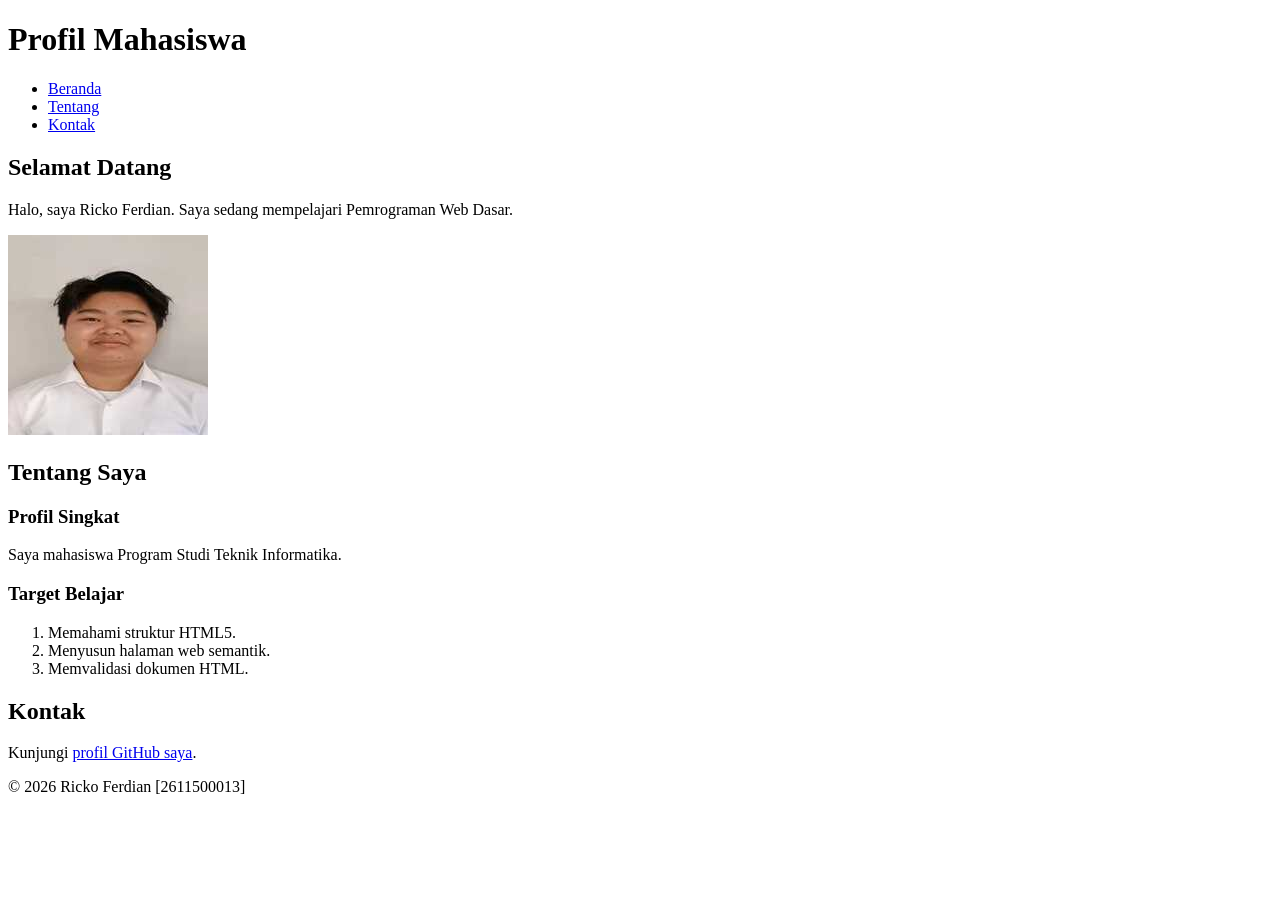
<file: pertemuan-02/index.html>
<!DOCTYPE html>
<html lang="id">
<head>
<meta charset="UTF-8">
<meta name="viewport" content="width=device-width, initial-scale=1.0">
<title>Profil Mahasiswa</title>
</head>
<body>
<header>
<h1>Profil Mahasiswa</h1>
<nav>
<ul>
<li><a href="#home">Beranda</a></li>
<li><a href="#about">Tentang</a></li>
<li><a href="#contact">Kontak</a></li>
</ul>
</nav>
</header>
<main>
<section id="home">
<h2>Selamat Datang</h2>
<p>Halo, saya Ricko Ferdian. Saya sedang mempelajari Pemrograman Web Dasar.</p>
<img src="img/foto-profil.jpg" alt="foto profil Nama Mahasiswa">
</section>
<section id="about">
<h2>Tentang Saya</h2>
<article>
<h3>Profil Singkat</h3>
<p>Saya mahasiswa Program Studi Teknik Informatika.</p>
<h3>Target Belajar</h3>
<ol>
<li>Memahami struktur HTML5.</li>
<li>Menyusun halaman web semantik.</li>
<li>Memvalidasi dokumen HTML.</li>
</ol>
</article>
</section>
<section id="contact">
    <h2>Kontak</h2>
<p>Kunjungi <a href="https://github.com/2611500013-hub">profil GitHub saya</a>.</p>
</section>
</main>
<footer>
<p>&copy; 2026 Ricko Ferdian [2611500013]</p>
</footer>
</body>
</html>
</file>
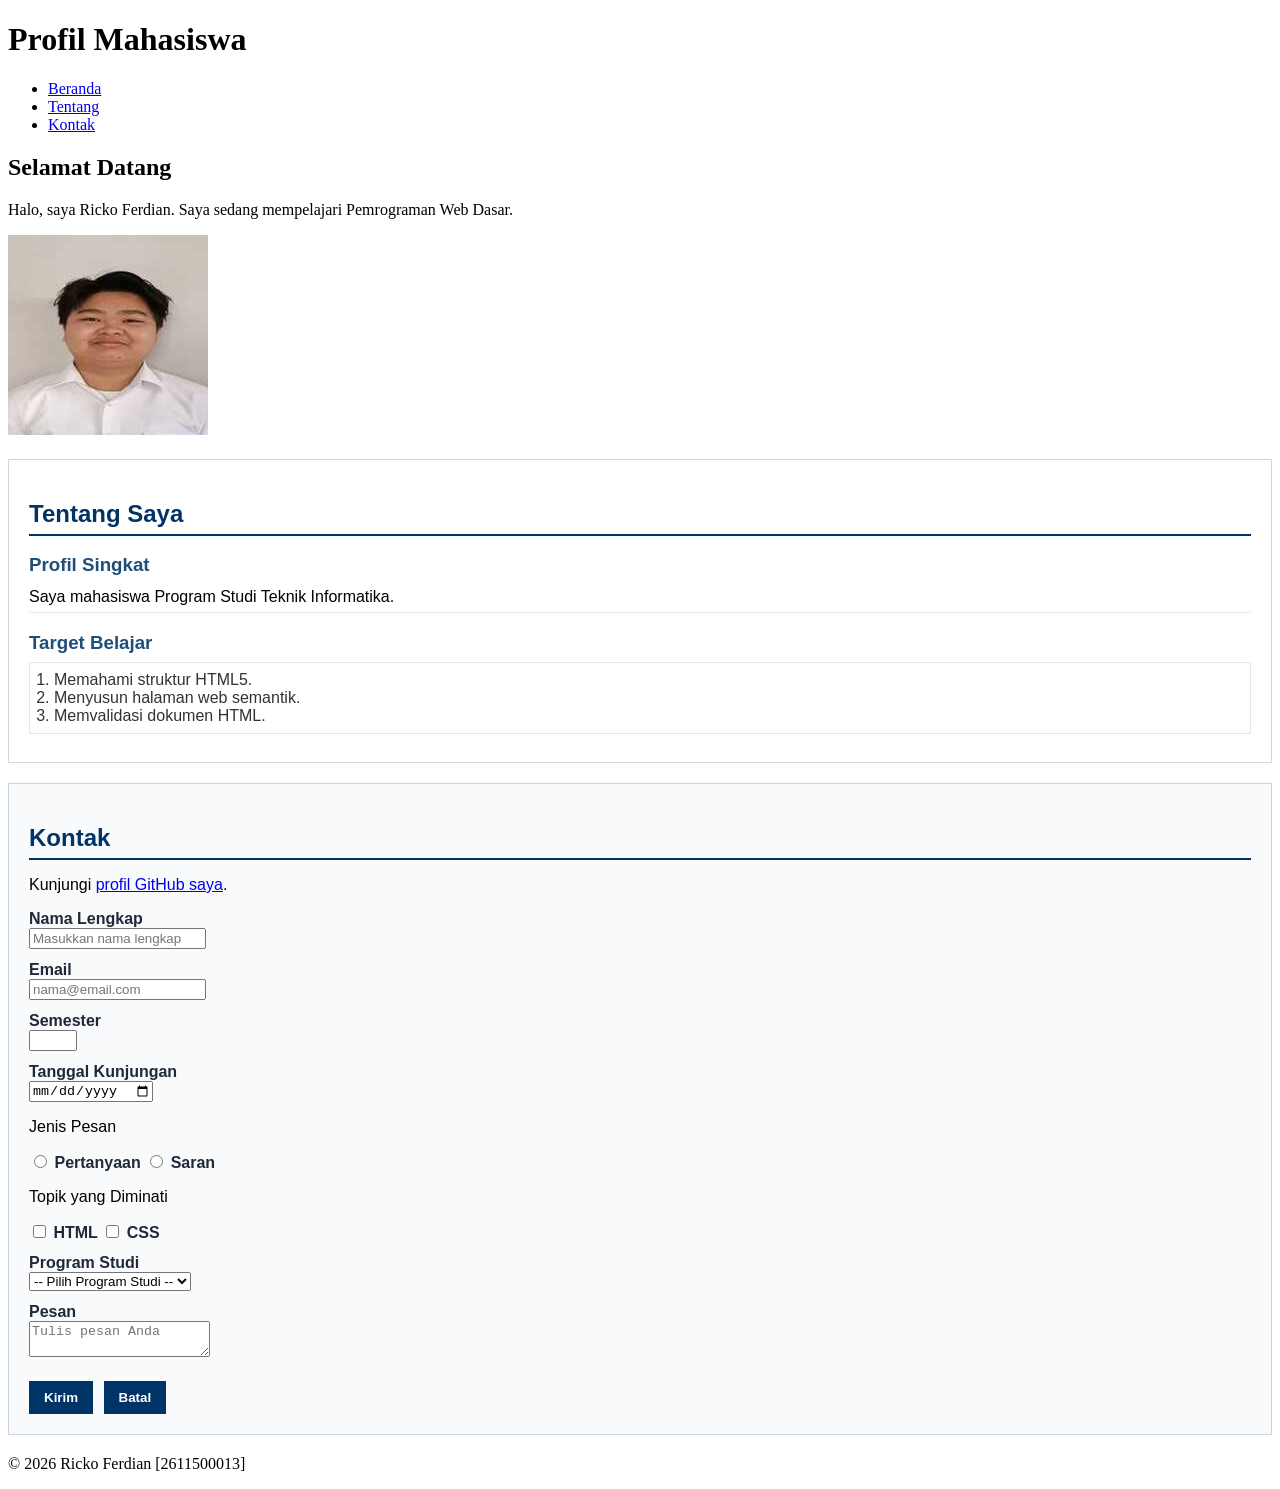
<file: pertemuan-03/index.html>
<!DOCTYPE html>
<html lang="id">
<head>
<meta charset="UTF-8">
<meta name="viewport" content="width=device-width, initial-scale=1.0">
<title>Profil Mahasiswa</title>
 <style>
        #about {
            background-color: #ffffff;
            border: 1px solid #d0d7de;
            padding: 20px;
            margin: 20px 0;
            font-family: Arial, sans-serif;
        }

        #about h2 {
            color: #003366;
            border-bottom: 2px solid #003366;
            padding-bottom: 6px;
            margin-bottom: 16px;
        }

        #about h3 {
            color: #1f4e78;
            margin-bottom: 6px;
        }

        #about p {
            margin: 6px 0;
            padding: 6px 0;
            border-bottom: 1px solid #e6e6e6;
        }

        #about ol {
            color: #333333;
            margin: 8px 0;
            padding: 8px 24px;
            border: 1px solid #e6e6e6;
        }

        #contact {
            background-color: #f8fafc;
            border: 1px solid #cbd5e1;
            padding: 20px;
            margin: 20px 0;
            font-family: Arial, sans-serif;
        }

        #contact h2 {
            color: #003366;
            border-bottom: 2px solid #003366;
            padding-bottom: 6px;
            margin-bottom: 16px;
        }

        .form-group {
            margin: 12px 0;
        }

        #contact label {
            color: #1f2937;
            font-weight: bold;
        }

        .input-form {
            background-color: #ffffff;
            color: #111827;
            font-family: Arial, sans-serif;
            font-size: 16px;
            padding: 8px;
            margin: 4px 0;
            border: 1px solid #94a3b8;
        }

        #contact button {
            background-color: #003366;
            color: #ffffff;
            font-weight: bold;
            padding: 8px 14px;
            margin: 8px 6px 0 0;
            border: 1px solid #003366;
        }
    </style>
</head>
<body>
<header>
<h1>Profil Mahasiswa</h1>
<nav>
<ul>
<li><a href="#home">Beranda</a></li>
<li><a href="#about">Tentang</a></li>
<li><a href="#contact">Kontak</a></li>
</ul>
</nav>
</header>
<main>
<section id="home">
<h2>Selamat Datang</h2>
<p>Halo, saya Ricko Ferdian. Saya sedang mempelajari Pemrograman Web Dasar.</p>
<img src="img/foto-profil.jpg" alt="foto profil Nama Mahasiswa">
</section>
<section id="about">
<h2>Tentang Saya</h2>
<article>
<h3>Profil Singkat</h3>
<p>Saya mahasiswa Program Studi Teknik Informatika.</p>
<h3>Target Belajar</h3>
<ol>
<li>Memahami struktur HTML5.</li>
<li>Menyusun halaman web semantik.</li>
<li>Memvalidasi dokumen HTML.</li>
</ol>
</article>
</section>
<section id="contact">
    <h2>Kontak</h2>
    <p>Kunjungi <a href="https://github.com/2611500013-hub">profil GitHub saya</a>.</p>

    <form action="index.html" method="get">

        <div class="form-group">
            <label for="nama">Nama Lengkap</label><br>
            <input
                type="text"
                id="nama"
                name="nama"
                placeholder="Masukkan nama lengkap"
                minlength="3"
                maxlength="50"
                required
            >
        </div>

        <div class="form-group">
            <label for="email">Email</label><br>
            <input
                type="email"
                id="email"
                name="email"
                placeholder="nama@email.com"
                required
            >
        </div>

        <div class="form-group">
            <label for="semester">Semester</label><br>
            <input
                type="number"
                id="semester"
                name="semester"
                min="1"
                max="14"
                required
            >
        </div>

        <div class="form-group">
            <label for="tanggal">Tanggal Kunjungan</label><br>
            <input
                type="date"
                id="tanggal"
                name="tanggal"
                required
            >
        </div>

        <div class="form-group">
            <p>Jenis Pesan</p>

            <input
                type="radio"
                id="pertanyaan"
                name="jenis_pesan"
                value="pertanyaan"
                required
            >
            <label for="pertanyaan">Pertanyaan</label>

            <input
                type="radio"
                id="saran"
                name="jenis_pesan"
                value="saran"
            >
            <label for="saran">Saran</label>
        </div>

        <div class="form-group">
            <p>Topik yang Diminati</p>

            <input
                type="checkbox"
                id="minat-html"
                name="minat"
                value="HTML"
            >
            <label for="minat-html">HTML</label>

            <input
                type="checkbox"
                id="minat-css"
                name="minat"
                value="CSS"
            >
            <label for="minat-css">CSS</label>
        </div>

        <div class="form-group">
            <label for="prodi">Program Studi</label><br>

            <select id="prodi" name="prodi" required>
                <option value="">-- Pilih Program Studi --</option>
                <option value="SI">Sistem Informasi</option>
                <option value="TI">Teknik Informatika</option>
            </select>
        </div>

        <div class="form-group">
            <label for="pesan">Pesan</label><br>

            <textarea
                id="pesan"
                name="pesan"
                maxlength="300"
                placeholder="Tulis pesan Anda"
                required
            ></textarea>
        </div>

        <button type="submit">Kirim</button>
        <button type="reset">Batal</button>

    </form>
</section>
</main>
<footer>
<p>&copy; 2026 Ricko Ferdian [2611500013]</p>
</footer>
</body>
</html>
</file>
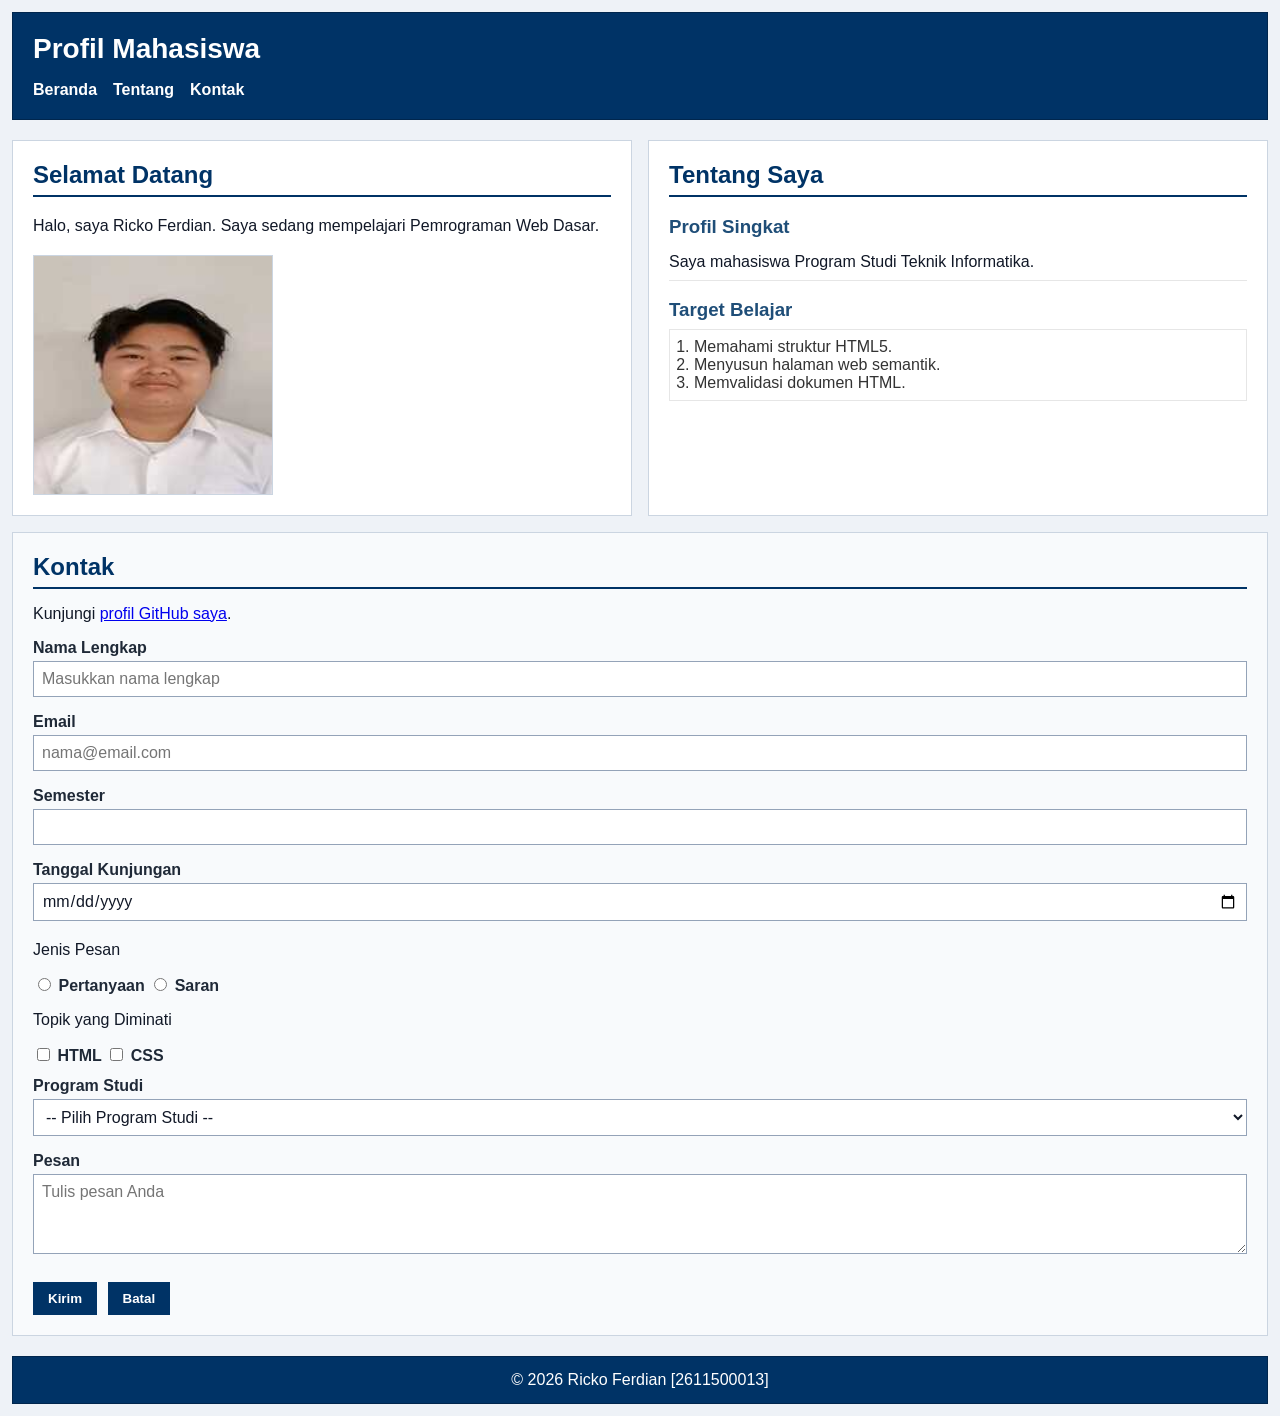
<file: pertemuan-04/index.html>
<!DOCTYPE html>
<html lang="id">
<head>
<meta charset="UTF-8">
<meta name="viewport" content="width=device-width, initial-scale=1.0" />
<title>Profil Mahasiswa</title>
<link rel="stylesheet" href="style.css">
</head>
<body>
<header>
<h1>Profil Mahasiswa</h1>
<nav>
<ul>
<li><a href="#home">Beranda</a></li>
<li><a href="#about">Tentang</a></li>
<li><a href="#contact">Kontak</a></li>
</ul>
</nav>
</header>
<main>
<section id="home">
<h2>Selamat Datang</h2>
<p>Halo, saya Ricko Ferdian. Saya sedang mempelajari Pemrograman Web Dasar.</p>
<img src="img/foto-profil.jpg" alt="foto profil Nama Mahasiswa">
</section>
<section id="about">
<h2>Tentang Saya</h2>
<article>
<h3>Profil Singkat</h3>
<p>Saya mahasiswa Program Studi Teknik Informatika.</p>
<h3>Target Belajar</h3>
<ol>
<li>Memahami struktur HTML5.</li>
<li>Menyusun halaman web semantik.</li>
<li>Memvalidasi dokumen HTML.</li>
</ol>
</article>
</section>
<section id="contact">
    <h2>Kontak</h2>
    <p>Kunjungi <a href="https://github.com/2611500013-hub">profil GitHub saya</a>.</p>

    <form action="index.html" method="get">

        <div class="form-group">
            <label for="nama">Nama Lengkap</label><br>
            <input
                type="text"
                class="input-form"
                id="nama"
                name="nama"
                placeholder="Masukkan nama lengkap"
                minlength="3"
                maxlength="50"
                required
            >
        </div>

        <div class="form-group">
            <label for="email">Email</label><br>
            <input
                type="email"
                class="input-form"
                id="email"
                name="email"
                placeholder="nama@email.com"
                required
            >
        </div>

        <div class="form-group">
            <label for="semester">Semester</label><br>
            <input
                type="number"
                class="input-form"
                id="semester"
                name="semester"
                min="1"
                max="14"
                required
            >
        </div>

        <div class="form-group">
            <label for="tanggal">Tanggal Kunjungan</label><br>
            <input
                type="date"
                class="input-form"
                id="tanggal"
                name="tanggal"
                required
            >
        </div>

        <div class="form-group">
            <p>Jenis Pesan</p>

            <input
                type="radio"
                id="pertanyaan"
                name="jenis_pesan"
                value="pertanyaan"
                required
            >
            <label for="pertanyaan">Pertanyaan</label>

            <input
                type="radio"
                id="saran"
                name="jenis_pesan"
                value="saran"
            >
            <label for="saran">Saran</label>
        </div>

        <div class="form-group">
            <p>Topik yang Diminati</p>

            <input
                type="checkbox"
                id="minat-html"
                name="minat"
                value="HTML"
            >
            <label for="minat-html">HTML</label>

            <input
                type="checkbox"
                id="minat-css"
                name="minat"
                value="CSS"
            >
            <label for="minat-css">CSS</label>
        </div>

        <div class="form-group">
            <label for="prodi">Program Studi</label><br>

            <select class="input-form" id="prodi" name="prodi" required>
                <option value="">-- Pilih Program Studi --</option>
                <option value="SI">Sistem Informasi</option>
                <option value="TI">Teknik Informatika</option>
            </select>
        </div>

        <div class="form-group">
            <label for="pesan">Pesan</label><br>

            <textarea
                class="input-form"
                id="pesan"
                name="pesan"
                maxlength="300"
                placeholder="Tulis pesan Anda"
                required
            ></textarea>
        </div>

        <button type="submit">Kirim</button>
        <button type="reset">Batal</button>

    </form>
</section>
</main>
<footer>
<p>&copy; 2026 Ricko Ferdian [2611500013]</p>
</footer>
</body>
</html>
</file>
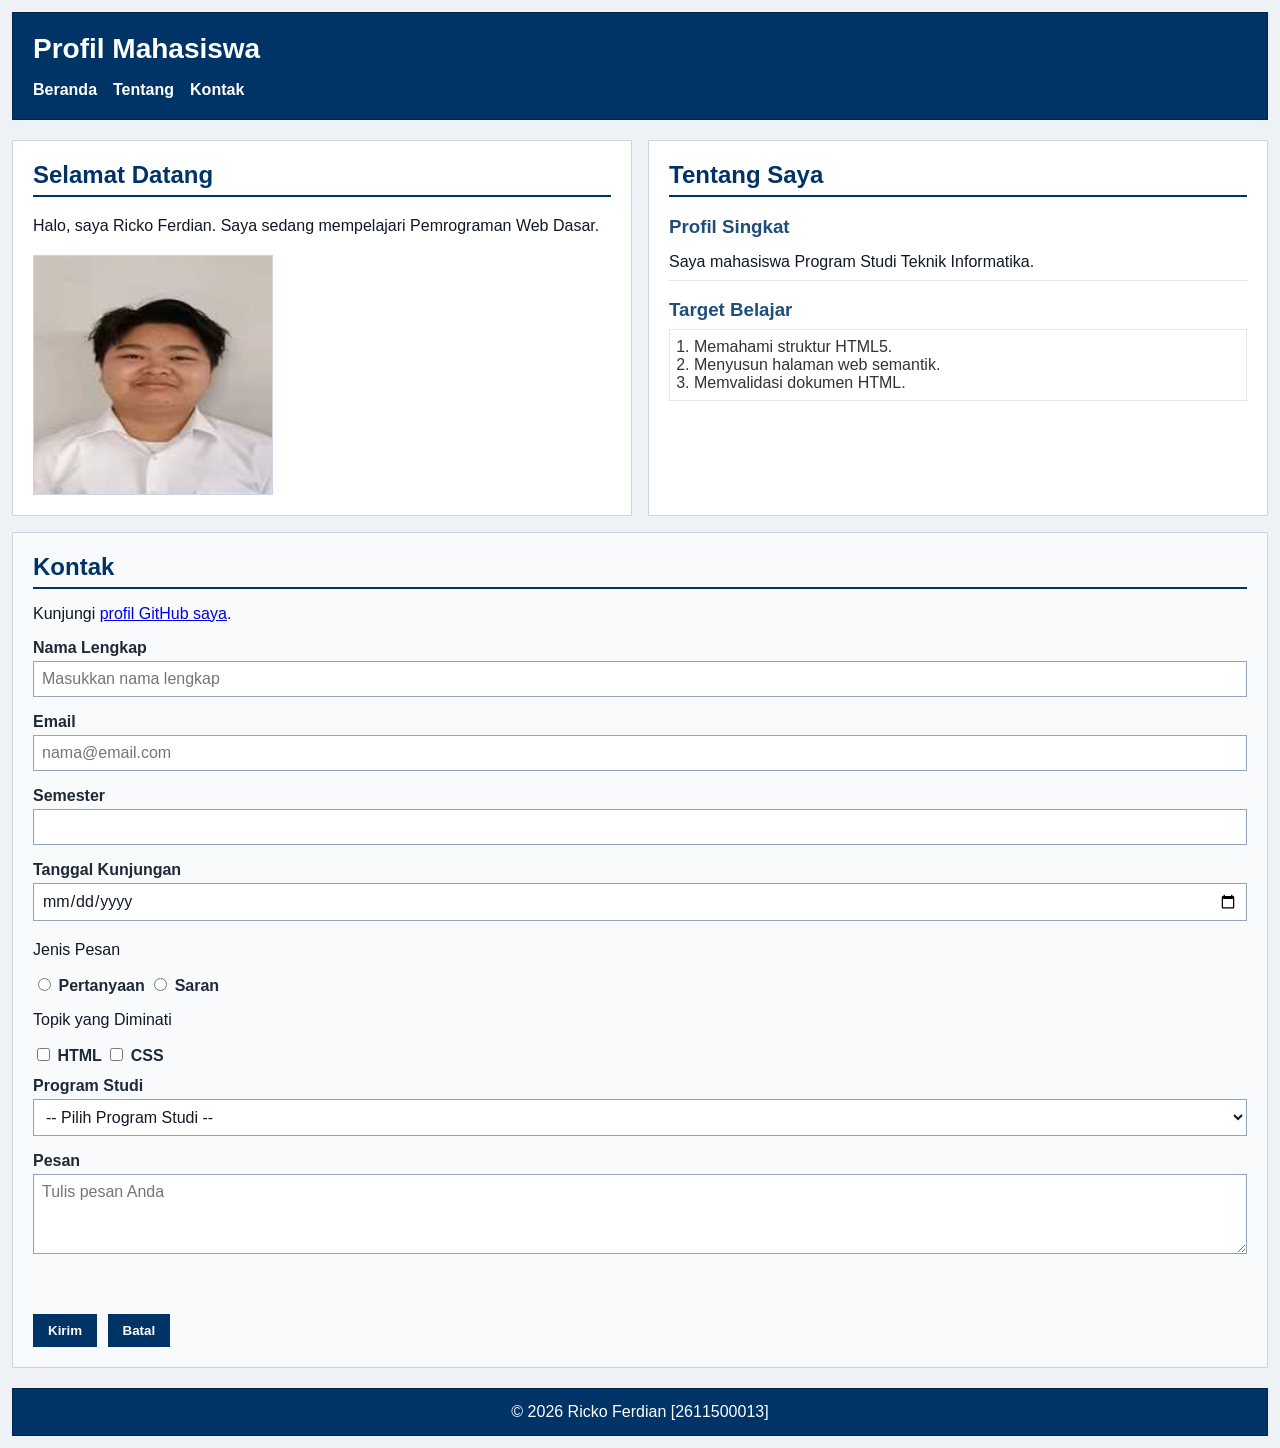
<file: pertemuan-05/index.html>
<!DOCTYPE html>
<html lang="id">
<head>
<meta charset="UTF-8">
<meta name="viewport" content="width=device-width, initial-scale=1.0" />
<title>Profil Mahasiswa</title>
<link rel="stylesheet" href="style.css">
</head>
<body>
<header>
<h1>Profil Mahasiswa</h1>
<nav>
<button
 class="nav-toggle"
 id="navToggle"
 type="button"
 aria-label="Buka navigasi"
 aria-controls="navMenu"
 aria-expanded="false"
>
 &#9776;
</button>
<ul id="navMenu">
<li><a href="#home">Beranda</a></li>
<li><a href="#about">Tentang</a></li>
<li><a href="#contact">Kontak</a></li>
</ul>
</nav>
</header>
<main>
<section id="home">
<h2>Selamat Datang</h2>
<p>Halo, saya Ricko Ferdian. Saya sedang mempelajari Pemrograman Web Dasar.</p>
<img src="img/foto-profil.jpg" alt="foto profil Nama Mahasiswa">
</section>
<section id="about">
<h2>Tentang Saya</h2>
<article>
<h3>Profil Singkat</h3>
<p>Saya mahasiswa Program Studi Teknik Informatika.</p>
<h3>Target Belajar</h3>
<ol>
<li>Memahami struktur HTML5.</li>
<li>Menyusun halaman web semantik.</li>
<li>Memvalidasi dokumen HTML.</li>
</ol>
</article>
</section>
<section id="contact">
    <h2>Kontak</h2>
    <p>Kunjungi <a href="https://github.com/2611500013-hub">profil GitHub saya</a>.</p>

    <form id="contactForm" action="index.html" method="get" novalidate>

        <div class="form-group">
            <label for="nama">Nama Lengkap</label><br>
            <input
                type="text"
                class="input-form"
                id="nama"
                name="nama"
                placeholder="Masukkan nama lengkap"
                minlength="3"
                maxlength="50"
                required
            >
        </div>

        <div class="form-group">
            <label for="email">Email</label><br>
            <input
                type="email"
                class="input-form"
                id="email"
                name="email"
                placeholder="nama@email.com"
                required
            >
        </div>

        <div class="form-group">
            <label for="semester">Semester</label><br>
            <input
                type="number"
                class="input-form"
                id="semester"
                name="semester"
                min="1"
                max="14"
                required
            >
        </div>

        <div class="form-group">
            <label for="tanggal">Tanggal Kunjungan</label><br>
            <input
                type="date"
                class="input-form"
                id="tanggal"
                name="tanggal"
                required
            >
        </div>

        <div class="form-group">
            <p>Jenis Pesan</p>

            <input
                type="radio"
                id="pertanyaan"
                name="jenis_pesan"
                value="pertanyaan"
                required
            >
            <label for="pertanyaan">Pertanyaan</label>

            <input
                type="radio"
                id="saran"
                name="jenis_pesan"
                value="saran"
            >
            <label for="saran">Saran</label>
        </div>

        <div class="form-group">
            <p>Topik yang Diminati</p>

            <input
                type="checkbox"
                id="minat-html"
                name="minat"
                value="HTML"
            >
            <label for="minat-html">HTML</label>

            <input
                type="checkbox"
                id="minat-css"
                name="minat"
                value="CSS"
            >
            <label for="minat-css">CSS</label>
        </div>

        <div class="form-group">
            <label for="prodi">Program Studi</label><br>

            <select class="input-form" id="prodi" name="prodi" required>
                <option value="">-- Pilih Program Studi --</option>
                <option value="SI">Sistem Informasi</option>
                <option value="TI">Teknik Informatika</option>
            </select>
        </div>

        <div class="form-group">
            <label for="pesan">Pesan</label><br>

            <textarea
                class="input-form"
                id="pesan"
                name="pesan"
                maxlength="300"
                placeholder="Tulis pesan Anda"
                required
            ></textarea>
        </div>

        <div id="formFeedback" class="form-feedback"></div>

        <button type="submit">Kirim</button>
        <button type="reset">Batal</button>

    </form>
</section>
</main>
<footer>
<p>&copy; 2026 Ricko Ferdian [2611500013]</p>
</footer>
<script src="script.js"></script>
</body>
</html>
</file>
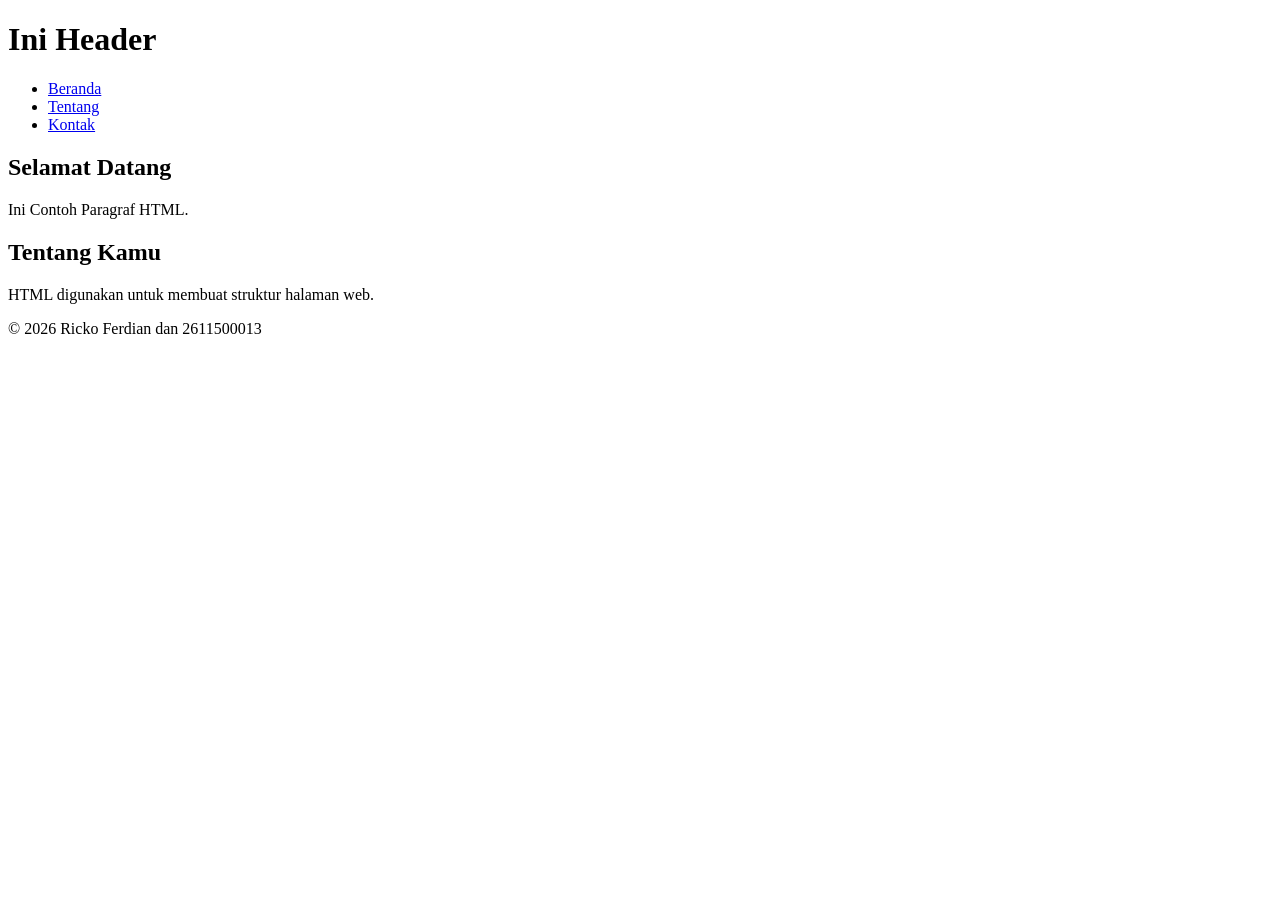
<file: pertemuan-02/emmet.html>
<!DOCTYPE html>
<html lang="id">
<head>
    <meta charset="UTF-8">
    <meta name="viewport" content="width=device-width, initial-scale=1.0">
    <title>Judul Halaman</title>
</head>
<body>
    <header><h1>Ini Header</h1>
    <nav>
        <ul>
            <li><a href="#home">Beranda</a></li>
            <li><a href="#about">Tentang</a></li>
            <li><a href="#contact">Kontak</a></li>
        </ul>
    </nav></header>
    <main><section id="home">
        <h2>Selamat Datang</h2>
        <p>Ini Contoh Paragraf HTML.</p>
    </section>
    <section id="about">
        <h2>Tentang Kamu</h2>
       <p>HTML digunakan untuk membuat struktur halaman web.</p>
    </section>
    </main>
    <footer><p>&copy; 2026 Ricko Ferdian dan 2611500013</p></footer>
</body>
</html>
</file>
<file: pertemuan-04/style.css>
* {
	box-sizing: border-box;
}

body {
	margin: 0;
	padding: 12px;
	font-family: Arial, sans-serif;
	color: #111827;
	background-color: #eef2f7;
}

/* Header */
header {
	background-color: #003366;
	color: #ffffff;
	padding: 20px;
	margin-bottom: 20px;
	border: 1px solid #00264d;
}

header h1 {
	margin: 0 0 16px;
	font-size: 28px;
}

/* Navigasi sebagai Flex Container */
nav ul {
	display: flex;
	flex-direction: column;
	justify-content: flex-start;
	align-items: flex-start;
	gap: 8px;
	margin: 0;
	padding: 0;
	list-style: none;
}

/* Styling untuk tautan/link navigasi */
nav a {
	color: #ffffff;
	font-weight: bold;
	text-decoration: none;
}

main {
	display: grid;
	grid-template-columns: 1fr;
	gap: 16px;
}

section {
	width: 100%;
}

/* Mengatur jarak dasar untuk halaman Home */
#home {
	background-color: #ffffff;
	border: 1px solid #cbd5e1;
	padding: 20px;
	margin: 0;
}

#home h2 {
	color: #003366;
	border-bottom: 2px solid #003366;
	padding-bottom: 6px;
	margin-top: 0;
	margin-bottom: 16px;
}

#home p {
	line-height: 1.6;
	margin: 0 0 16px;
}

#home img {
	display: block;
	width: 240px;
	max-width: 100%;
	height: auto;
	border: 1px solid #cbd5e1;
}

#about {
	background-color: #ffffff;
	border: 1px solid #cbd5e1;
	padding: 20px;
	margin: 0;
	font-family: Arial, sans-serif;
}

#about h2 {
	color: #003366;
	border-bottom: 2px solid #003366;
	padding-bottom: 6px;
	margin-top: 0;
	margin-bottom: 16px;
}

#about h3 {
	color: #1f4e78;
	margin-bottom: 6px;
}

#about p {
	line-height: 1.5;
	margin: 6px 0;
	padding: 6px 0;
	border-bottom: 1px solid #e6e6e6;
}

#about ol {
	color: #333333;
	margin: 8px 0;
	padding: 8px 24px;
	border: 1px solid #e6e6e6;
}

#contact {
	grid-column: 1 / -1;
	background-color: #f8fafc;
	border: 1px solid #cbd5e1;
	padding: 20px;
	margin: 0;
	font-family: Arial, sans-serif;
}

#contact h2 {
	margin-top: 0;
	color: #003366;
	border-bottom: 2px solid #003366;
	padding-bottom: 6px;
	margin-bottom: 16px;
}

.form-group {
	margin: 12px 0;
}

#contact label {
	color: #1f2937;
	font-weight: bold;
}

.input-form {
	background-color: #ffffff;
	color: #111827;
	font-family: Arial, sans-serif;
	font-size: 16px;
	padding: 8px;
	margin: 4px 0;
	border: 1px solid #94a3b8;
	width: 100%;
	max-width: 100%;
}

#contact textarea {
	min-height: 80px;
	resize: vertical;
}

#contact button {
	cursor: pointer;
	background-color: #003366;
	color: #ffffff;
	font-weight: bold;
	padding: 8px 14px;
	margin: 8px 6px 0 0;
	border: 1px solid #003366;
}

/* Footer */
footer {
	background-color: #003366;
	color: #ffffff;
	text-align: center;
	padding: 14px 20px;
	margin-top: 20px;
	border: 1px solid #00264d;
}

footer p {
	margin: 0;
}

/* Aturan CSS untuk viewport dengan lebar minimal 768px (Tablet & Desktop) */
@media (min-width: 768px) {
	/* 1. Mengubah tata letak utama menjadi 2 kolom */
	main {
		grid-template-columns: 1fr 1fr;
	}

	/* 2. Mengubah navigasi vertikal menjadi horizontal */
	nav ul {
		flex-direction: row;
		justify-content: flex-start;
		align-items: center;
		gap: 16px;
	}
}
</file>
<file: pertemuan-05/style.css>
* {
	box-sizing: border-box;
}

body {
	margin: 0;
	padding: 12px;
	font-family: Arial, sans-serif;
	color: #111827;
	background-color: #eef2f7;
}

/* Header */
header {
	background-color: #003366;
	color: #ffffff;
	padding: 20px;
	margin-bottom: 20px;
	border: 1px solid #00264d;
}

header h1 {
	margin: 0 0 16px;
	font-size: 28px;
}

/* Navigasi sebagai Flex Container */
nav ul {
	display: flex;
	flex-direction: column;
	justify-content: flex-start;
	align-items: flex-start;
	gap: 8px;
	margin: 0;
	padding: 0;
	list-style: none;
}

.nav-toggle {
	cursor: pointer;
	background-color: #ffffff;
	color: #003366;
	font-weight: bold;
	padding: 6px 10px;
	border: 1px solid #ffffff;
	margin-bottom: 8px;
}

#navMenu {
	display: none;
}

#navMenu.nav-open {
	display: flex;
}

/* Styling untuk tautan/link navigasi */
nav a {
	color: #ffffff;
	font-weight: bold;
	text-decoration: none;
}

main {
	display: grid;
	grid-template-columns: 1fr;
	gap: 16px;
}

section {
	width: 100%;
}

/* Mengatur jarak dasar untuk halaman Home */
#home {
	background-color: #ffffff;
	border: 1px solid #cbd5e1;
	padding: 20px;
	margin: 0;
}

#home h2 {
	color: #003366;
	border-bottom: 2px solid #003366;
	padding-bottom: 6px;
	margin-top: 0;
	margin-bottom: 16px;
}

#home p {
	line-height: 1.6;
	margin: 0 0 16px;
}

#home img {
	display: block;
	width: 240px;
	max-width: 100%;
	height: auto;
	border: 1px solid #cbd5e1;
}

#about {
	background-color: #ffffff;
	border: 1px solid #cbd5e1;
	padding: 20px;
	margin: 0;
	font-family: Arial, sans-serif;
}

#about h2 {
	color: #003366;
	border-bottom: 2px solid #003366;
	padding-bottom: 6px;
	margin-top: 0;
	margin-bottom: 16px;
}

#about h3 {
	color: #1f4e78;
	margin-bottom: 6px;
}

#about p {
	line-height: 1.5;
	margin: 6px 0;
	padding: 6px 0;
	border-bottom: 1px solid #e6e6e6;
}

#about ol {
	color: #333333;
	margin: 8px 0;
	padding: 8px 24px;
	border: 1px solid #e6e6e6;
}

#contact {
	grid-column: 1 / -1;
	background-color: #f8fafc;
	border: 1px solid #cbd5e1;
	padding: 20px;
	margin: 0;
	font-family: Arial, sans-serif;
}

#contact h2 {
	margin-top: 0;
	color: #003366;
	border-bottom: 2px solid #003366;
	padding-bottom: 6px;
	margin-bottom: 16px;
}

.form-group {
	margin: 12px 0;
}

.form-feedback {
	min-height: 1.5em;
	margin: 8px 0;
	font-weight: bold;
}

.form-feedback.error {
	color: #b91c1c;
}

.form-feedback.success {
	color: #166534;
}

#contact label {
	color: #1f2937;
	font-weight: bold;
}

.input-form {
	background-color: #ffffff;
	color: #111827;
	font-family: Arial, sans-serif;
	font-size: 16px;
	padding: 8px;
	margin: 4px 0;
	border: 1px solid #94a3b8;
	width: 100%;
	max-width: 100%;
}

#contact textarea {
	min-height: 80px;
	resize: vertical;
}

#contact button {
	cursor: pointer;
	background-color: #003366;
	color: #ffffff;
	font-weight: bold;
	padding: 8px 14px;
	margin: 8px 6px 0 0;
	border: 1px solid #003366;
}

/* Footer */
footer {
	background-color: #003366;
	color: #ffffff;
	text-align: center;
	padding: 14px 20px;
	margin-top: 20px;
	border: 1px solid #00264d;
}

footer p {
	margin: 0;
}

/* Aturan CSS untuk viewport dengan lebar minimal 768px (Tablet & Desktop) */
@media (min-width: 768px) {
	/* 1. Mengubah tata letak utama menjadi 2 kolom */
	main {
		grid-template-columns: 1fr 1fr;
	}

	/* 2. Mengubah navigasi vertikal menjadi horizontal */
	.nav-toggle {
		display: none;
	}

	#navMenu {
		display: flex;
	}

	nav ul {
		flex-direction: row;
		justify-content: flex-start;
		align-items: center;
		gap: 16px;
	}
}
</file>
